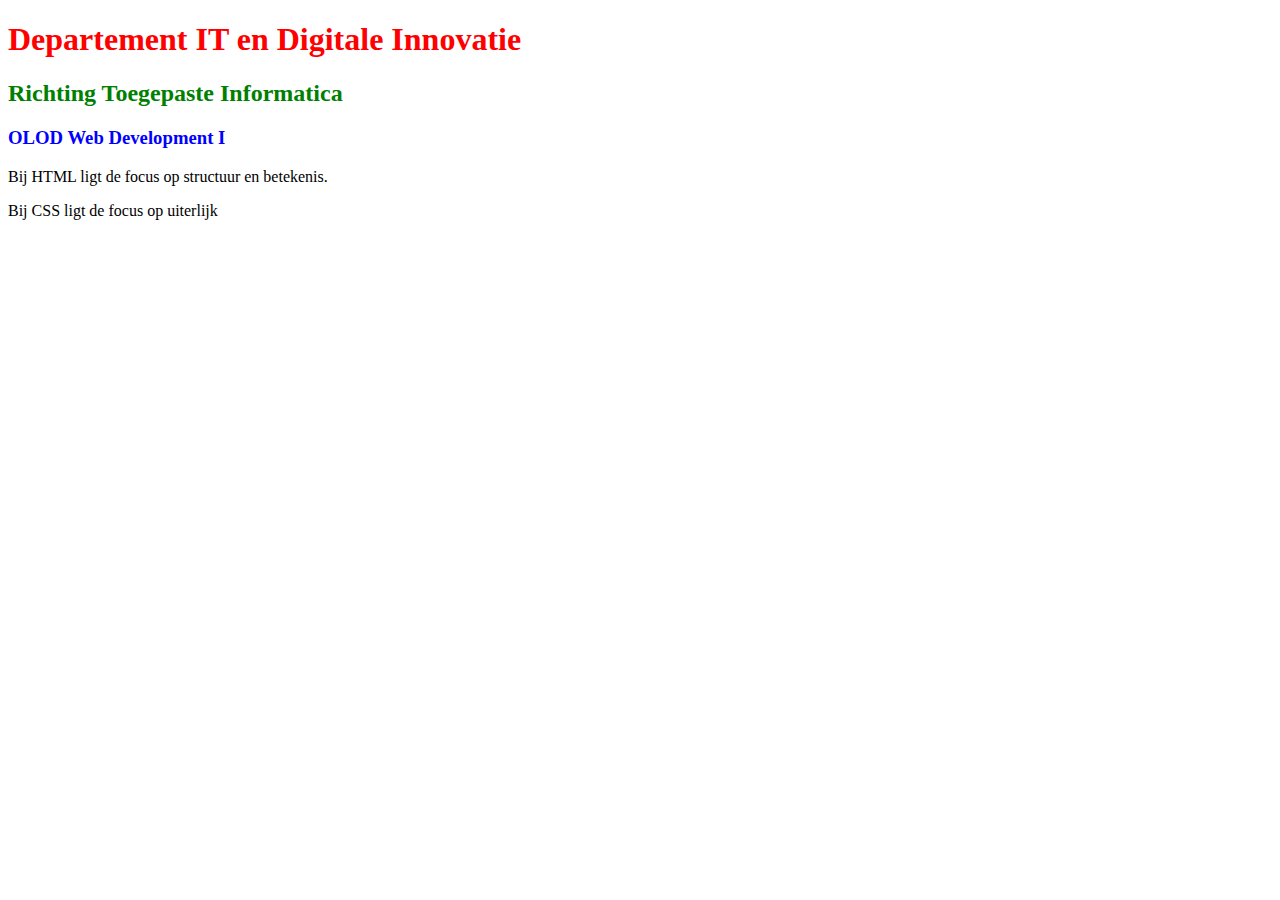
<file: 01EX-HTMLBasisDeel1-CSSIntro/oefening01/index.html>
<!DOCTYPE html>
<html lang="en">
<head>
    <meta charset="UTF-8">
    <meta http-equiv="X-UA-Compatible" content="IE=edge">
    <meta name="viewport" content="width=device-width, initial-scale=1.0">
    <link rel="stylesheet" href="index.css" class="css">
    <title>Document</title>
</head>
<body>
    <h1>Departement IT en Digitale Innovatie</h1>
    <h2>Richting Toegepaste Informatica</h2>
    <h3>OLOD Web Development I</h3>
    <p>Bij HTML ligt de focus op structuur en betekenis.</p>
    <p>Bij CSS ligt de focus op uiterlijk</p>
</body>
</html>
</file>
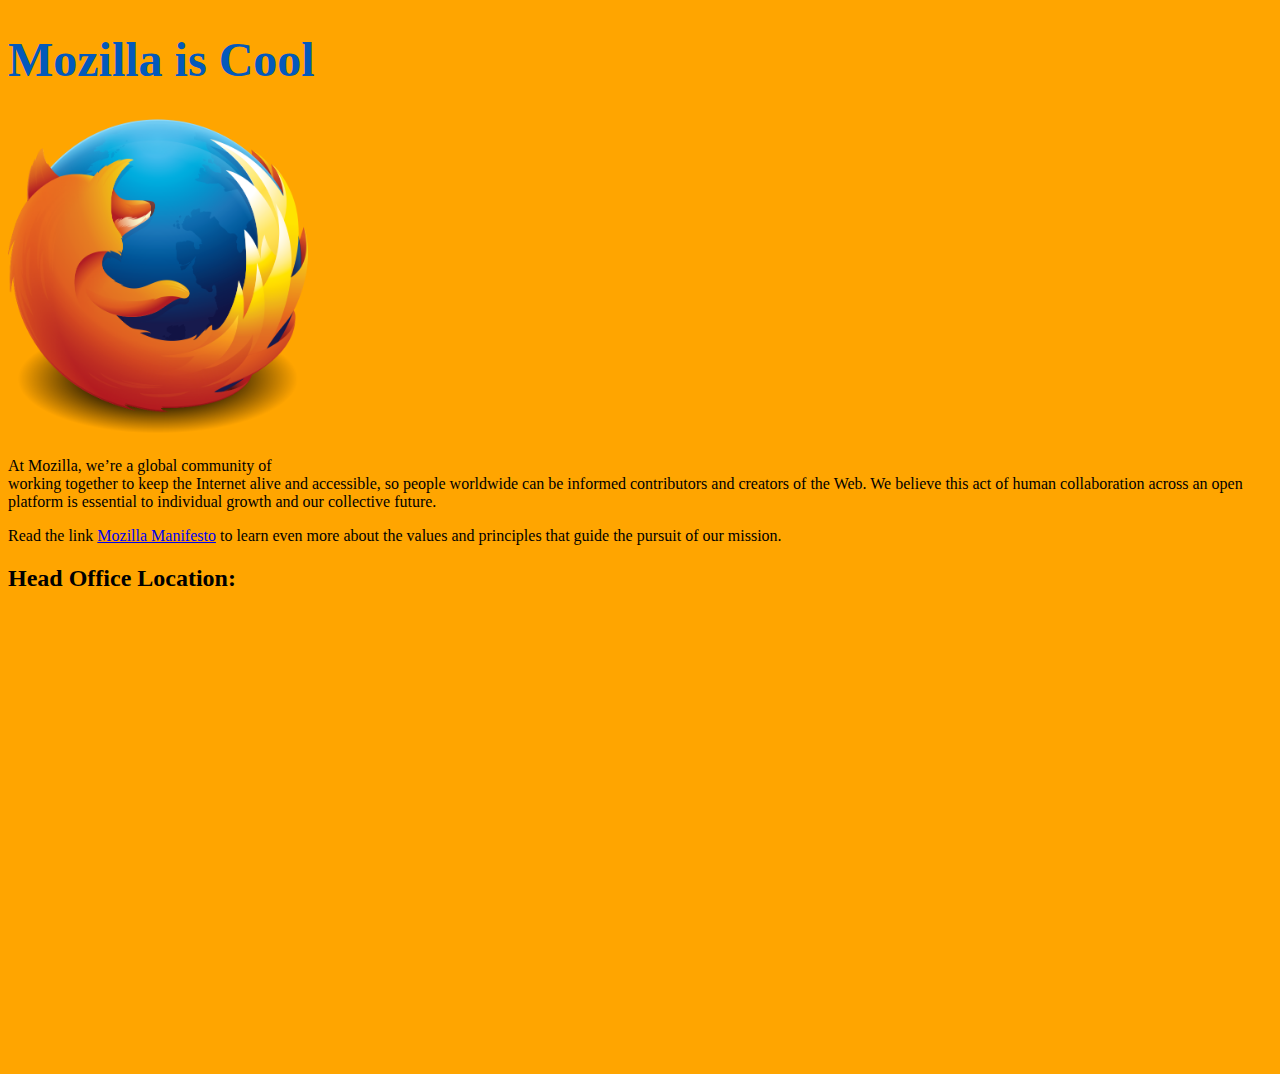
<file: 01EX-HTMLBasisDeel1-CSSIntro/oefening02/index.html>
<!DOCTYPE html>
<html lang="en">
<head>
    <link rel="stylesheet" href="index.css" class="css">
    <meta charset="UTF-8">
    <meta http-equiv="X-UA-Compatible" content="IE=edge">
    <meta name="viewport" content="width=device-width, initial-scale=1.0">
    <title>Document</title>
</head>
<body>
    <h1>Mozilla is Cool</h1>
    <img src=".\Mozilla.png" alt="Logo">
    <p>At Mozilla, we’re a global community of <br> working together to keep the Internet alive and accessible, so people worldwide can be informed contributors and creators of the Web. We believe this act of human collaboration across an open platform is essential to individual growth and our collective future.</p>
    <p>Read the link <a href="https://www.mozilla.org/en-US/about/manifesto/">Mozilla Manifesto</a> to learn even more about the values and principles that guide the pursuit of our mission.</p>
    <h2>Head Office Location:</h2>
    <div><iframe class="map" src="https://www.google.com/maps/embed?pb=!1m18!1m12!1m3!1d2624.0959085321338!2d2.361009315674983!3d48.87544817928917!2m3!1f0!2f0!3f0!3m2!1i1024!2i768!4f13.1!3m3!1m2!1s0x47e66e3ebb6fbb61%3A0xf1746072f9468986!2sMozilla!5e0!3m2!1sen!2sbe!4v1632907987156!5m2!1sen!2sbe" width="600" height="450" style="border:0;" allowfullscreen="" loading="lazy"></iframe></div>
</body>
</html>
</file>
<file: 01EX-HTMLBasisDeel1-CSSIntro/oefening01/index.css>
h1{
    color: red;
}

h2{
    color: green;
}

h3{
    color: blue;
}
</file>
<file: 01EX-HTMLBasisDeel1-CSSIntro/oefening02/index.css>
body{
    background-color: orange;
}

img{
    max-width: 300px;
}

h1{
    color: rgb(3, 89, 187);
    font-size: 3rem;
}


.map{
    border: 5px black double;
    border-radius: 15px;
}
</file>
